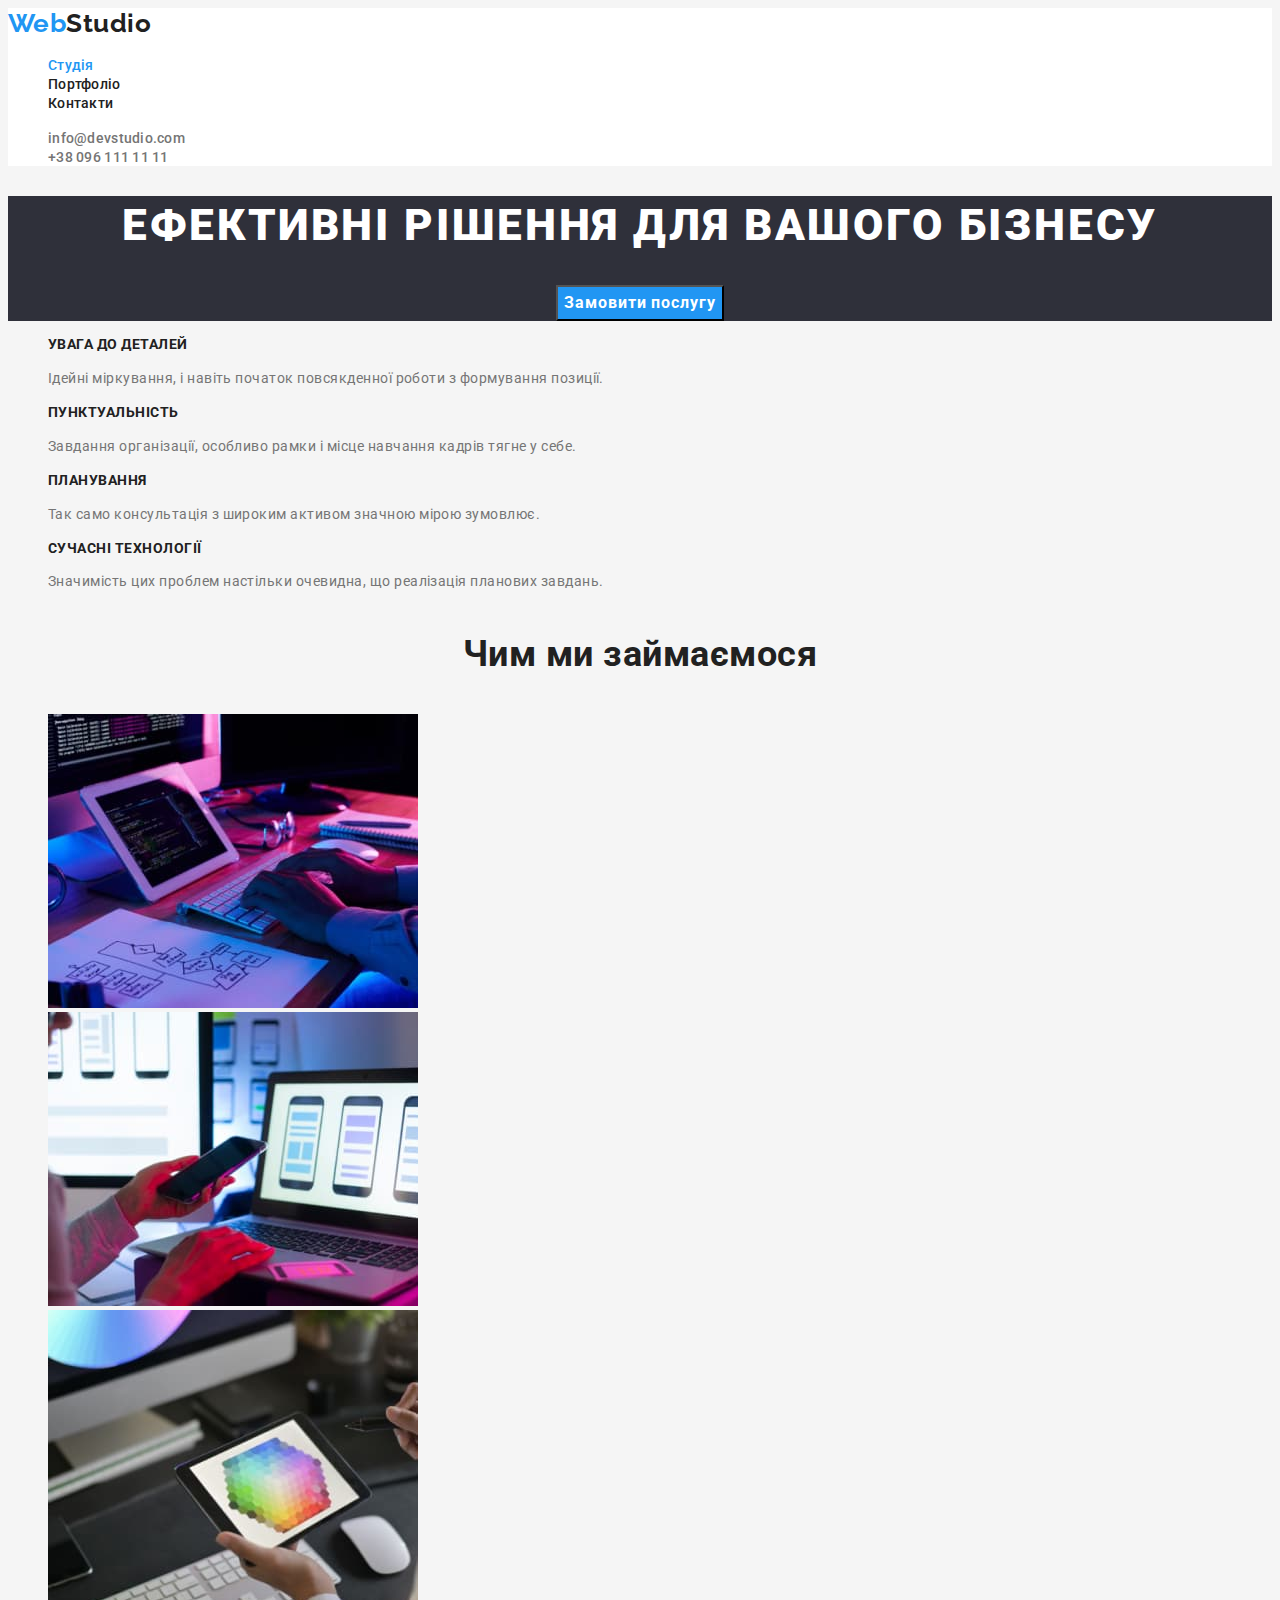
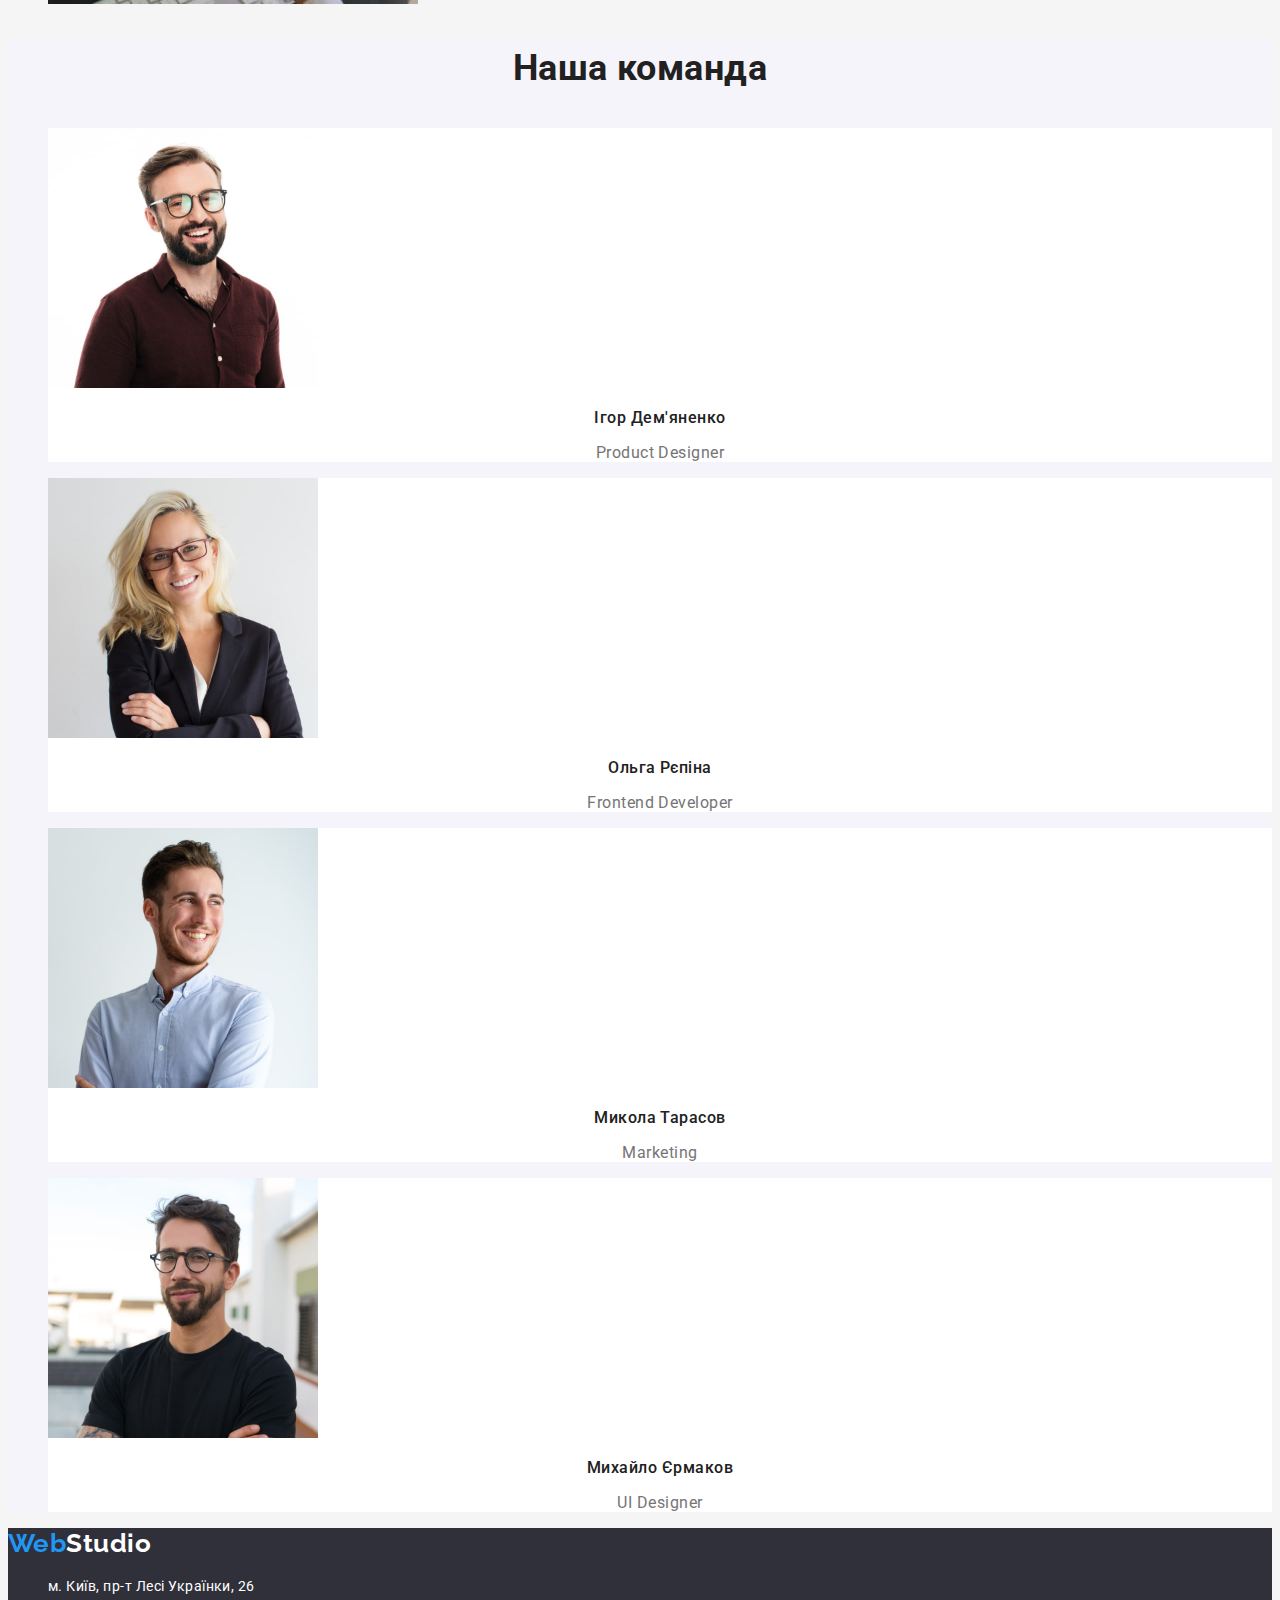
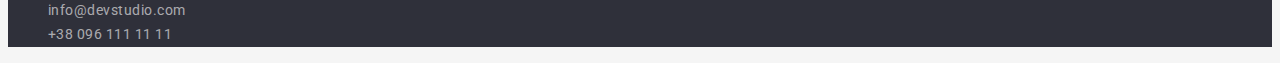
<file: index.html>
<!DOCTYPE html>
<html lang="uk">
<head>
    <meta charset="UTF-8">
    <meta http-equiv="X-UA-Compatible" content="IE=edge">
    <meta name="viewport" content="width=device-width, initial-scale=1.0">
    <title>Document</title>
    <link href="https://fonts.googleapis.com/css2?family=Raleway:wght@700&family=Roboto:wght@400;500;700;900&display=swap"
        rel="stylesheet">
    <link rel="stylesheet" href="./css/styles.css">
</head>
<body>
    <header class="page-header text-decor">
        <a href="./index.html" class="logo-header text-decor"><span class="logo-web">Web</span>Studio</a>
        <nav>
            <ul class="site-nav list text-decor">
                <li><a href="./index.html" class="link current">Студія</a></li>
                <li><a href="./portfolio.html" class="link">Портфоліо</a></li>
                <li><a href="" class="link">Контакти</a></li>
            </ul>
        </nav>
        <ul class="auth-nav list">
            <li><a href="mailto:info@devstudio.com" class="link">info@devstudio.com</a></li>
            <li><a href="tel:+380961111111" class="link">+38 096 111 11 11</a></li>
        </ul>
    </header>

    <main>      
        <!-- Hero section -->
        <section class="hero">
            <h1 class="hero-title">Ефективні рішення для вашого бізнесу</h1>
            <button  type="button" class="button" >Замовити послугу</button>
        </section>
        <!-- Features section -->
        <section class="section">
            <h2 class="section-title visually-hidden">Особливості</h2>
            <ul class="features-list list">
                <li>
                    <h3 class="title">Увага до деталей</h3>
                    <p class="text">Ідейні міркування, і навіть початок повсякденної роботи з формування позиції.</p>
                </li>
                <li>
                    <h3 class="title">Пунктуальність</h3>
                    <p class="text">Завдання організації, особливо рамки і місце навчання кадрів тягне у себе.</p>
                </li>
                <li>
                    <h3 class="title">Планування</h3>
                    <p class="text">Так само консультація з широким активом значною мірою зумовлює.</p>
                </li>
                <li>
                    <h3 class="title">Сучасні технології</h3>
                    <p class="text">Значимість цих проблем настільки очевидна, що реалізація планових завдань.</p>
                </li>
            </ul>
        </section>
        <!-- Employment section -->
        <section class="section">
            <h2 class="section-title">Чим ми займаємося</h2>
            <ul class="work-list list">
                <li><img src="./images/empl/img1.jpg" alt="Зайнятість" width="370"> </li>
                <li><img src="./images/empl/img2.jpg" alt="Зайнятість" width="370"></li>
                <li><img src="./images/empl/img3.jpg" alt="Зайнятість" width="370"></li>
            </ul>
        </section>
        <!-- Team section -->
        <section class="team-section">
            <h2 class="section-title">Наша команда</h2>
            <ul class="team-list list">
                <li>
                    <img src="./images/team/imgteam1.jpg" alt="Ігор Дем'яненко" width="270">
                    <h3 class="title">Ігор Дем'яненко</h3>
                    <p class="text" lang="en">Product Designer</p>
                </li>
                <li>
                    <img src="./images/team/imgteam2.jpg" alt="Ольга Рєпіна" width="270">
                    <h3 class="title">Ольга Рєпіна</h3>
                    <p class="text" lang="en">Frontend Developer</p>
                </li>
                <li>
                    <img src="./images/team/imgteam3.jpg" alt="Микола Тарасов" width="270">
                    <h3 class="title">Микола Тарасов</h3>
                    <p class="text" lang="en">Marketing</p>
                </li>
                <li>
                    <img src="./images/team/imgteam4.jpg" alt="Михайло Єрмаков" width="270">
                    <h3 class="title">Михайло Єрмаков</h3>
                    <p class="text" lang="en">UI Designer</p>
                </li>
            </ul>
        </section>
    </main>
    <footer class="footer-section text-decor">
        <a href="./index.html" class="logo-footer text-decor"><span class="logo-web">Web</span>Studio</a>
        <address class="adres">
            <ul class="address-list list text-decor">
                <li><a href="https://goo.gl/maps/ijaJ5MrbK64KNwwaA" class="geoloc link">м. Київ, пр-т Лесі Українки, 26</a></li>
                <li><a href="mailto:info@devstudio.com" class="link contact">info@devstudio.com</a></li>
                <li><a href="tel:+380961111111" class="link contact">+38 096 111 11 11</a></li>
            </ul>
        </address>
    </footer>
</body>
</html>
</file>
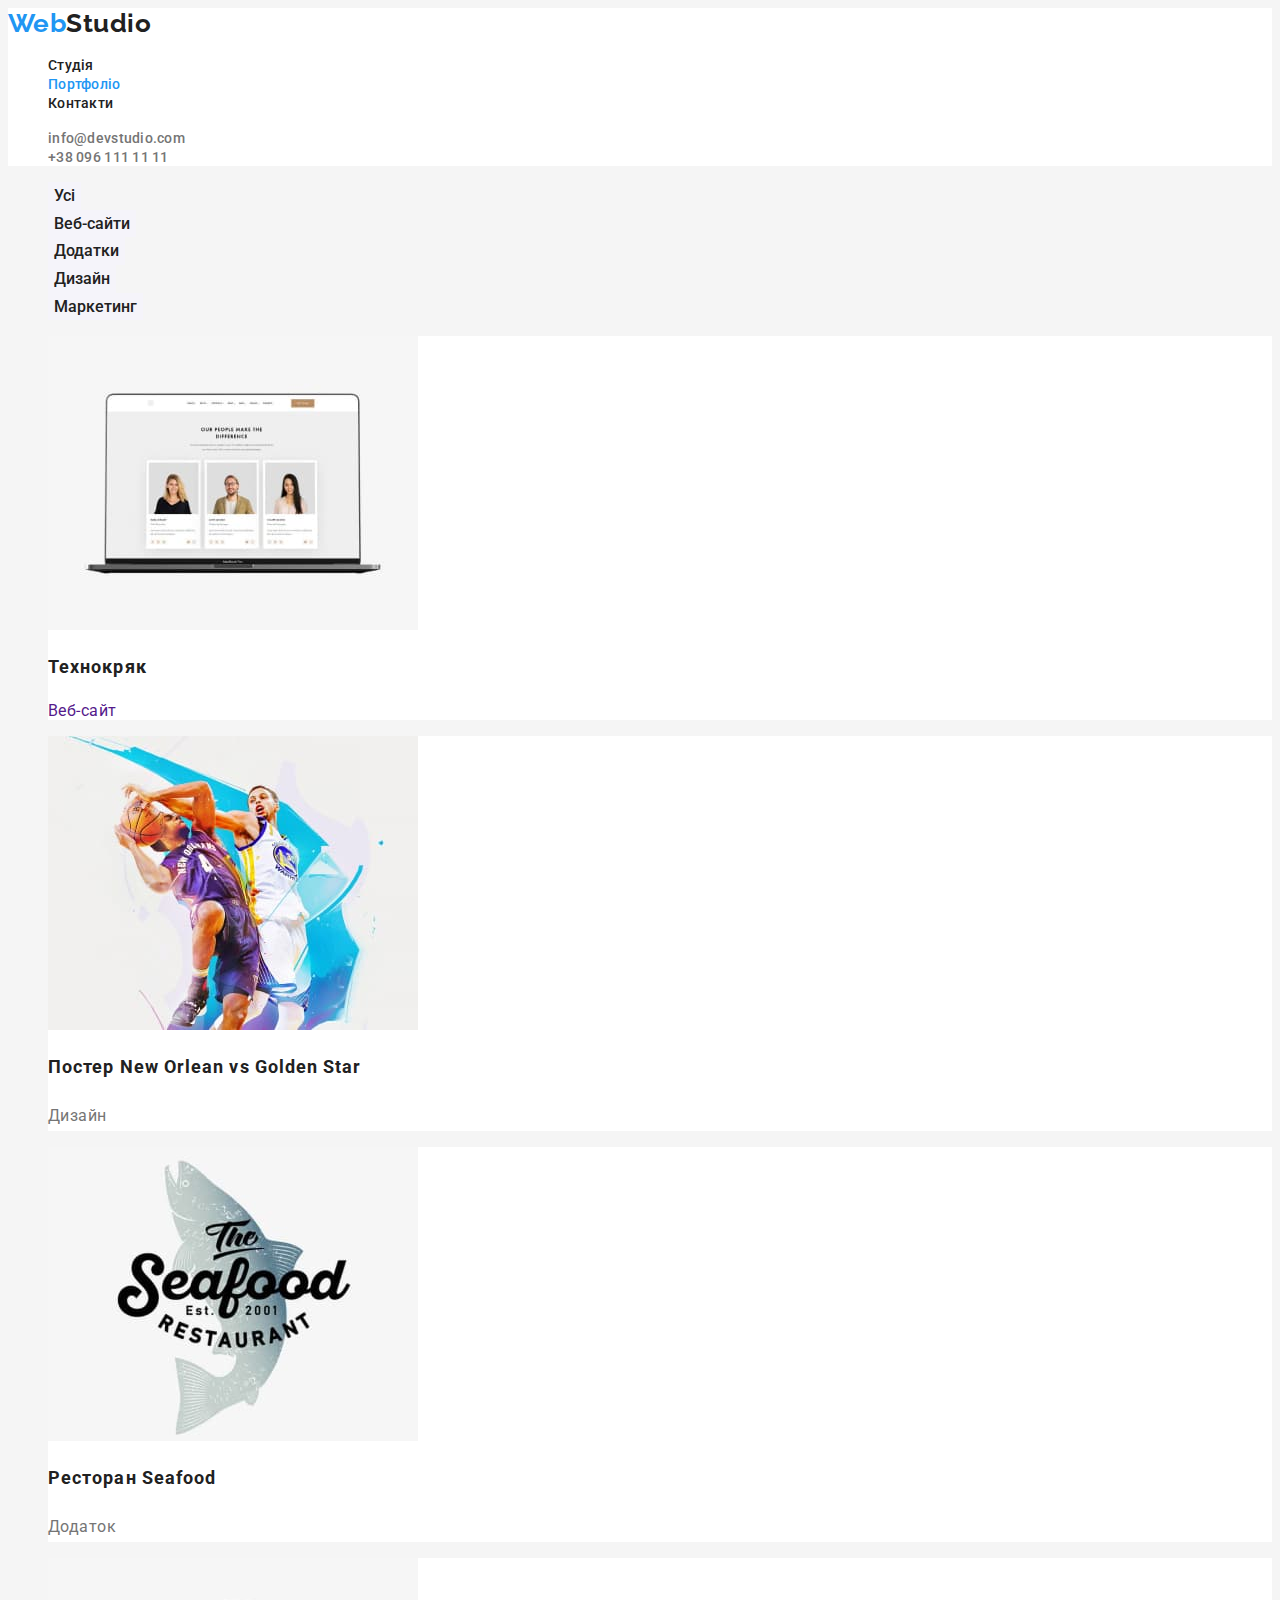
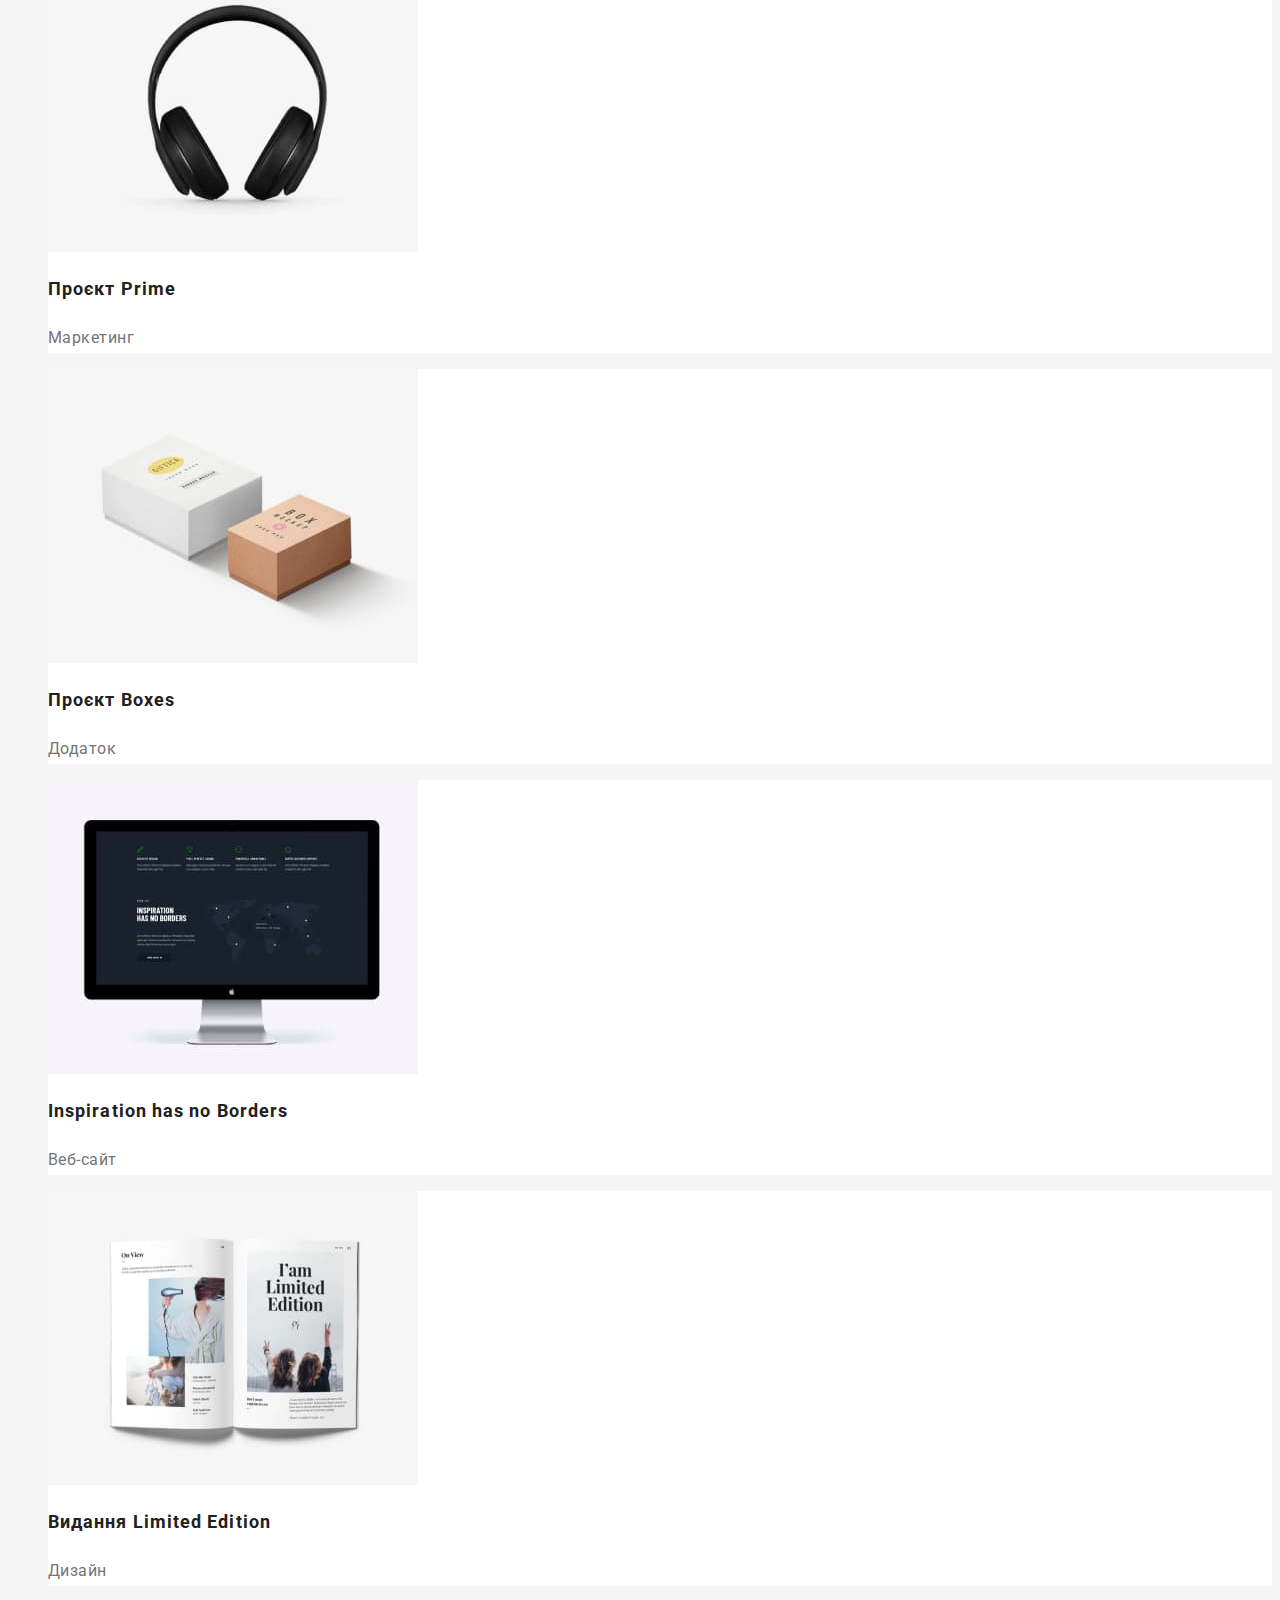
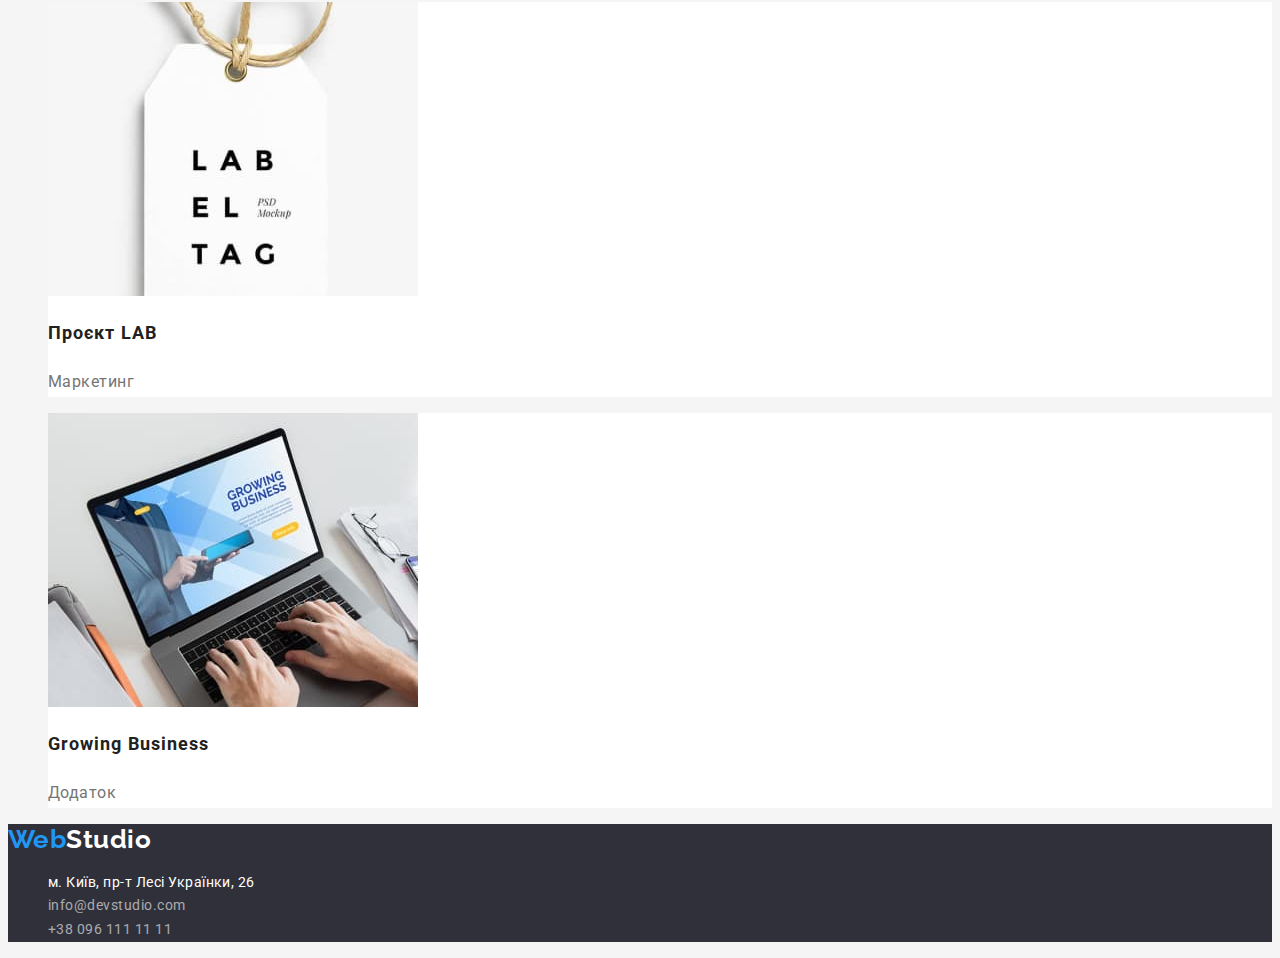
<file: portfolio.html>
<!DOCTYPE html>
<html lang="uk">
<head>
    <meta charset="UTF-8">
    <meta http-equiv="X-UA-Compatible" content="IE=edge">
    <meta name="viewport" content="width=device-width, initial-scale=1.0">
    <title>Document</title>
    <link href="https://fonts.googleapis.com/css2?family=Raleway:wght@700&family=Roboto:wght@400;500;700;900&display=swap"
    rel="stylesheet">
    <link rel="stylesheet" href="./css/styles.css">
</head>
<body>
    <header class="page-header text-decor">
        <a href="./index.html" class="logo-header"><span class="logo-web">Web</span>Studio</a>
        <nav>
            <ul class="site-nav list">
                <li><a href="./index.html" class="link">Студія</a></li>
                <li><a href="./portfolio.html" class="link current">Портфоліо</a></li>
                <li><a href="" class="link">Контакти</a></li>
            </ul>
        </nav>
        <ul class="auth-nav list text-decor">
            <li><a href="mailto:info@devstudio.com" class="link">info@devstudio.com</a></li>
            <li><a href="tel:+380961111111" class="link">+38 096 111 11 11</a></li>
        </ul>
    </header>

    <main>
  <!-- Portfolio section -->
        <section class="portfolio-section text-decor">
            <h1 class="section-title visually-hidden">Портфоліо</h1>
            <ul class="filter-list list">
                <li>
                    <button type="button" class="button">Усі</button>
                </li>
                <li>
                    <button type="button" class="button">Веб-сайти</button>
                </li>
                <li>
                    <button type="button" class="button">Додатки</button>
                </li>
                <li>
                    <button type="button" class="button">Дизайн</button>
                </li>
                <li>
                    <button type="button" class="button">Маркетинг</button>
                </li>
            </ul>
            
            <ul class="portfolio-list list">
                <li>
                    <a href="">
                        <img src="./images/portfilio/portf1.jpg" alt="Технокряк" width="370">
                        <h2 class="title">Технокряк</h2>
                        <p>Веб-сайт</p>
                    </a>
                </li>
                <li>
                    <a href="">
                        <img src="./images/portfilio/portf2.jpg" alt="Постер з двома баскетболістами" width="370">
                        <h2 class="title">Постер <span lang="en">New Orlean vs Golden Star</span></h2>
                        <p class="text">Дизайн</p>
                   </a>
                </li>
                <li>
                    <a href="">
                        <img src="./images/portfilio/portf3.jpg" alt="Значок ресторану" width="370">
                        <h2 class="title">Ресторан <span lang="en">Seafood</span></h2>
                        <p class="text">Додаток</p>
                   </a>
                </li>
                <li>
                    <a href="">
                        <img src="./images/portfilio/portf4.jpg" alt="Навушники" width="370">
                        <h2 class="title">Проєкт <span lang="en">Prime</span></h2>
                        <p class="text">Маркетинг</p>
                   </a>
                </li>
                <li>
                    <a href="">
                        <img src="./images/portfilio/portf5.jpg" alt="Дві коробки" width="370">
                        <h2 class="title">Проєкт <span lang="en">Boxes</span></h2>
                        <p class="text">Додаток</p>
                   </a>
                </li>
                <li>
                    <a href="">
                        <img src="./images/portfilio/portf6.jpg" alt="Включений монітор" width="370">
                        <h2 class="title" lang="en">Inspiration has no Borders</h2>
                        <p class="text">Веб-сайт</p>
                   </a>
                </li>
                <li>
                    <a href="">
                        <img src="./images/portfilio/portf7.jpg" alt="Відкрита книжка" width="370">
                        <h2 class="title">Видання <span lang="en">Limited Edition</span></h2>
                        <p class="text">Дизайн</p>
                   </a>
                </li>
                <li>
                    <a href="">
                        <img src="./images/portfilio/portf8.jpg" alt="Бірка" width="370">
                        <h2 class="title">Проєкт <span lang="en">LAB</span></h2>
                        <p class="text">Маркетинг</p>
                    </a>
                </li>
                <li>
                    <a href="">
                        <img src="./images/portfilio/portf9.jpg" alt="Робота за ноутбуком" width="370">
                        <h2 class="title" lang="en">Growing Business</h2>
                        <p class="text">Додаток</p>
                    </a>
                </li>
            </ul>
        </section>
    </main>

    <footer class="footer-section text-decor">
        <a href="./index.html" class="logo-footer"><span class="logo-web">Web</span>Studio</a>
        <address>
            <ul class="address-list list">
                <li><a href="https://goo.gl/maps/ijaJ5MrbK64KNwwaA" class="geoloc link">м. Київ, пр-т Лесі Українки, 26</a>
                </li>
                <li><a href="mailto:info@devstudio.com" class="link contact">info@devstudio.com</a></li>
                <li><a href="tel:+380961111111" class="link contact">+38 096 111 11 11</a></li>
            </ul>
        </address>
    
    </footer>
</body>
</html>
</file>
<file: css/styles.css>
:root{
    --primary-text-color: #757575;
    --title-text-color:#212121;
    --accent-color:#2196F3;
    --minor-color:#FFFFFF;
    --primary-bg:#F5F5F5;
    --secondary-bg:#2F303A;
    --button-bg:#F5F4FA;
    --footer-text-color:rgba(255, 255, 255, 0.6);
    --button-active:#188CE8;

}

/*колір ховеру та кнопок #2196F3 */
/*колір заголовків #212121*/
/*колір тексту #757575  */
/* #FFFFFF */
/* #000000   */
/* фон #F5F5F5*/
/*фон #F5F4FA*/
body {
    color:var(--primary-text-color);
    background-color:var(--primary-bg);
    font-family: Roboto, sans-serif;
    letter-spacing: 0.03em;
}
.list{
    list-style: none;
}
.text-decor a{
    text-decoration: none;
}
/*для приховування тексту*/
.visually-hidden {
    position: absolute;
    white-space: nowrap;
    width: 1px;
    height: 1px;
    overflow: hidden;
    border: 0;
    padding: 0;
    clip: rect(0 0 0 0);
    clip-path: inset(50%);
    margin: -1px;
} 

/*Header section*/
.page-header{
    background-color: var(--minor-color);
}
/*logo*/
.logo-header{
    color:var(--title-text-color);
    font-family: Raleway,sans-serif;
    font-weight: 700;
    font-size: 26px;
    line-height: 1.2;
}
.logo-web{
    color:var(--accent-color);
}

/*site nav*/
.site-nav .link{
    color:var(--title-text-color);
    font-weight: 500;
    font-size: 14px;
    line-height: 1.14;
    letter-spacing: 0.02em;
}
.site-nav .link.current {
    color: var(--accent-color);
}

.site-nav .link:hover,
.site-nav .link:focus{
    color:var(--accent-color);
}
/*почта і тел*/
.auth-nav .link {
    color:var(--primary-text-color);
    font-weight: 500;
    font-size: 14px;
    line-height: 1.14;
    letter-spacing: 0.02em;
}
.auth-nav .link:hover,
.auth-nav .link:focus{
    color: var(--accent-color);
} 

/*hero section*/
/*Колір поставив шоб текст краще видно було*/
.hero{
    background-color: var(--secondary-bg);
    text-align: center;
}
.hero-title{
    color:var(--minor-color);
    font-weight: 900;
    font-size: 44px;
    line-height: 1.36;
    text-align: center;
    letter-spacing: 0.06em;
    text-transform: uppercase;
}
.hero .button{
    font-weight: 700;
    font-size: 16px;
    line-height: 1.87;
    cursor: pointer;
    align-items: center;
    text-align: center;
    letter-spacing: 0.06em;
}
.hero .button:hover,
.hero .button:focus{
    background-color: var(--button-active);
}
.button{
    color:var(--minor-color) ;
    background-color:var(--accent-color) ;
    font-family: inherit;
}
/*Features section*/
.section-title{
    color:var(--title-text-color) ;
    font-size: 36px;
    line-height: 1.67;
    text-align: center;
}
.features-list .title{
    color: var(--title-text-color);
    font-size: 14px;
    line-height: 1.14;
    text-transform: uppercase;
}
.features-list .text{
    font-size: 14px;
    line-height: 1.71;
}

/*Employment section*/
.team-section{
    background-color: var(--button-bg);
}
.team-list>li{
    background-color: var(--minor-color);
}
.team-list .title{
    color:var(--title-text-color);
    font-weight: 500;
     font-size: 16px;
    line-height: 1.19;
    text-align: center;
}
.team-list .text{
    font-size: 16px;
    line-height: 1.19;
    text-align: center;
}

/*Footer section*/

.logo-footer{
    color: var(--minor-color);
    font-weight: 700;
    font-family: 'Raleway';
    font-size: 26px;
    line-height: 1.19;
}
.address-list .link{
    color: var(--footer-text-color);
    font-size: 14px;
    line-height: 1.7;
    font-style: normal;
}
.address-list .geoloc{
    color:var(--minor-color) ;
}
.address-list .geoloc:hover,
.address-list .geoloc:focus{
      color: var(--accent-color);
}
.address-list .contact:hover,
.address-list .contact:focus{
    color: var(--accent-color);
}
.footer-section{
    background-color: var(--secondary-bg);
}
/*Portfolio page*/

/*Фільтри (кнопки)*/
.filter-list .button{
    color: var(--title-text-color);
    background-color: var(--button-bg);
    border: 0;
    cursor: pointer;
    font-weight: 500;
    font-size: 16px;
    line-height: 1.6;
    text-align: center;
}
.filter-list .button:hover,
.filter-list .button:focus{
    color: var(--minor-color);
    background-color: var(--accent-color);
}
/*Секція портфоліо*/
.portfolio-list .title{
    color: var(--title-text-color);
    font-size: 18px;
    line-height: 2;
    letter-spacing: 0.06em;
}
.portfolio-list>li{
    background-color: var(--minor-color);
}
.portfolio-list .text{
    color: var(--primary-text-color);
    font-size: 16px;
    line-height: 1.875;
}
</file>
